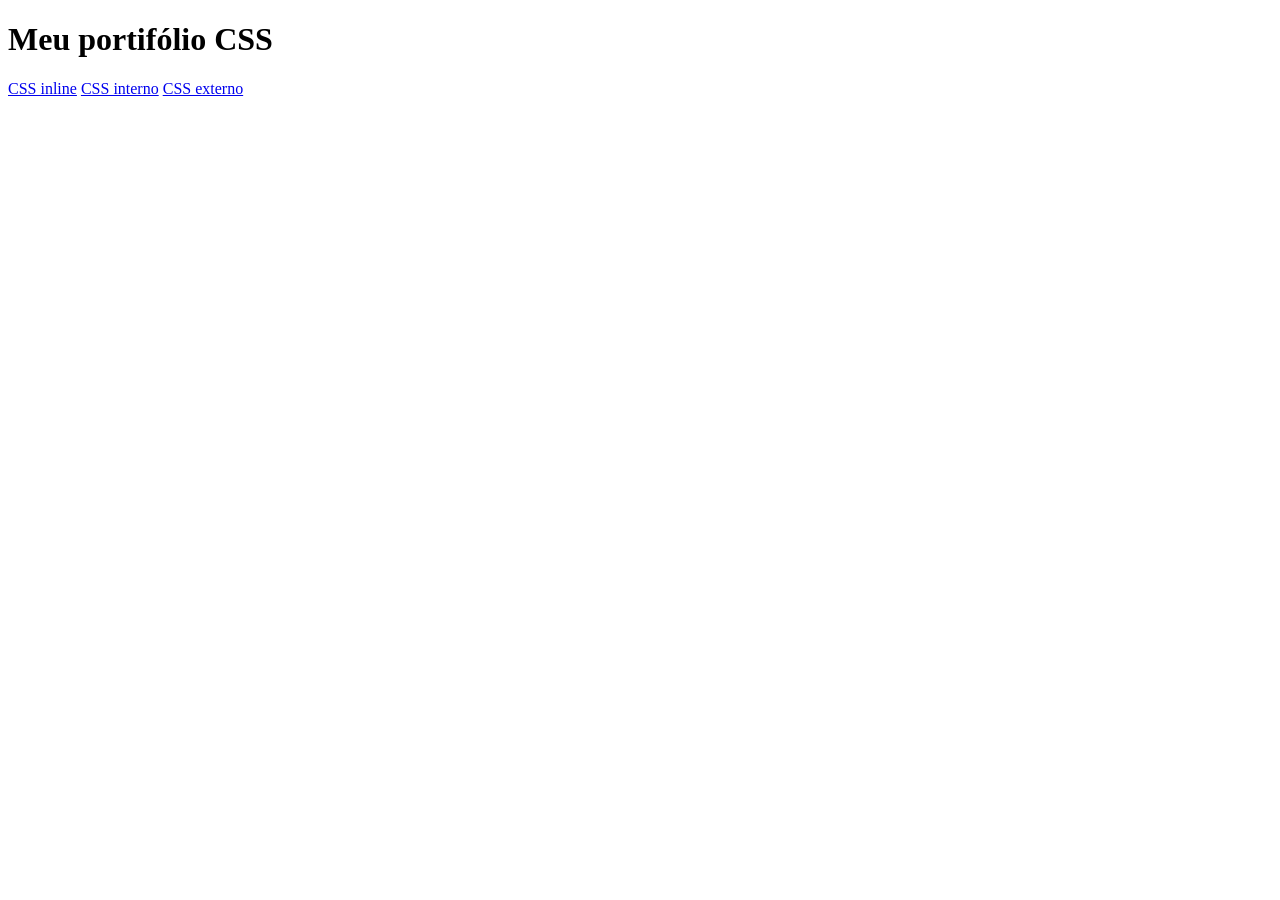
<file: index.html>
<!DOCTYPE html>
<html lang="pt-BR">
    <head>
        <meta charset="UTF-8">
        <meta name="viewport" content="width=<h1>Meu portifólio CSS</h1>, initial-scale=1.0">
        <title>Document</title>
    </head>
        <body>
        <h1>Meu portifólio CSS</h1>
        <a href="html/css-inline/css_inline.html">CSS inline</a>
        <a href="html/css-interno/css_interno.html">CSS interno</a>
        <a href="html/css-externo/css_externo.html">CSS externo</a>
    </body>
</html>
</file>
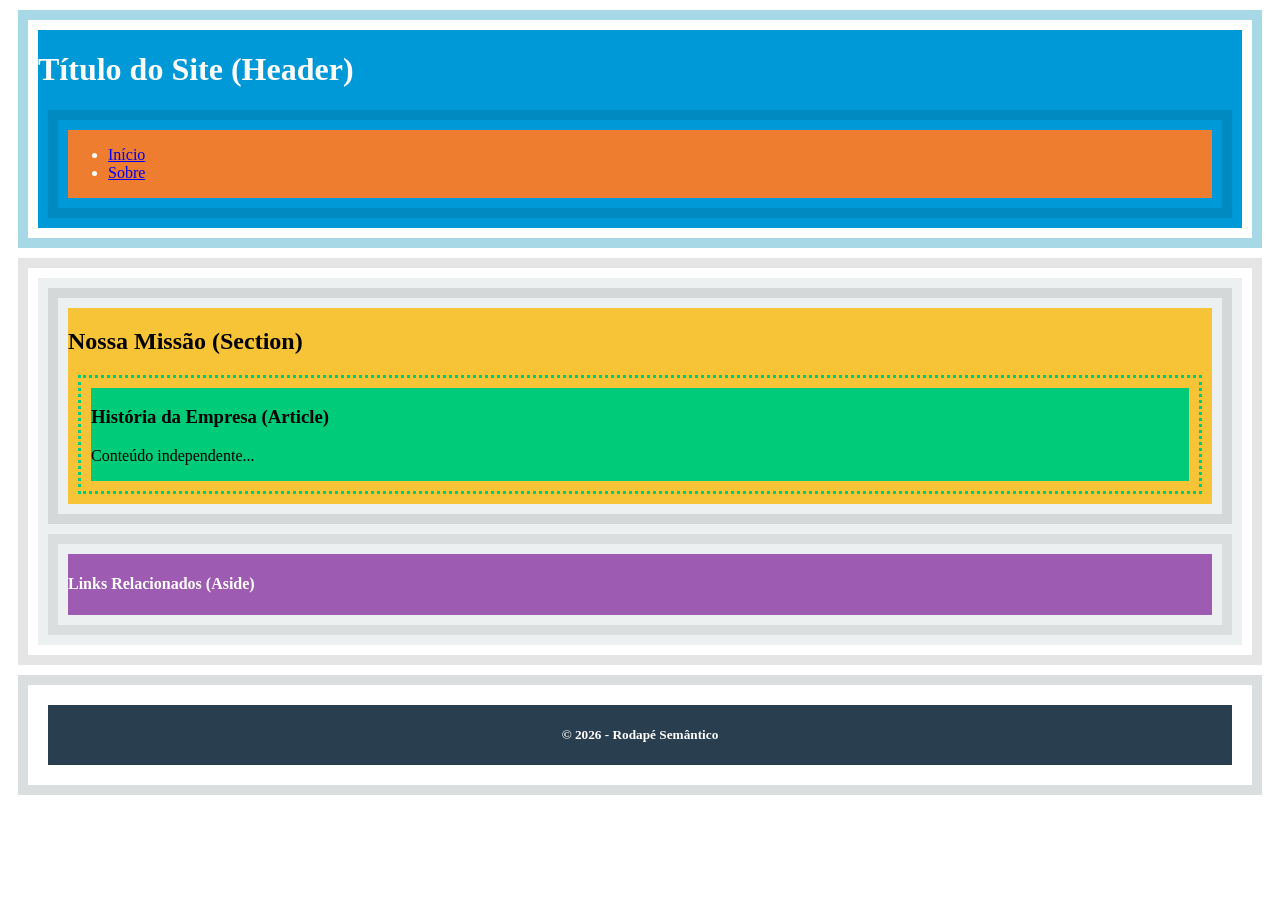
<file: html/semantico.html>
<!DOCTYPE html>
<html lang="pt-BR">
    <head>
        <meta charset="UTF-8">
        <meta name="viewport" content="width=device-width, initial-scale=1.0">
        <title>Document</title>
        <link rel="stylesheet" href="../assets/css/semantico.css">
    </head>
    <body>
        <header>
            <h1>Título do Site (Header)</h1>
            <nav>
                <ul>
                    <li><a href="#">Início</a></li>
                    <li><a href="#">Sobre</a></li>
                </ul>  
            </nav>
        </header>
        <main> 
            <section> 
                <h2>Nossa Missão (Section)</h2>
                <article>
                    <h3>História da Empresa (Article)</h3>
                    <p>Conteúdo independente...</p>
                </article>
            </section>
            <aside>
                <h4>Links Relacionados (Aside)</h4>
            </aside>
        </main>
        <footer>
            <h5>&copy; 2026 - Rodapé Semântico</h5>
        </footer>   
    </body>
</html>
</file>
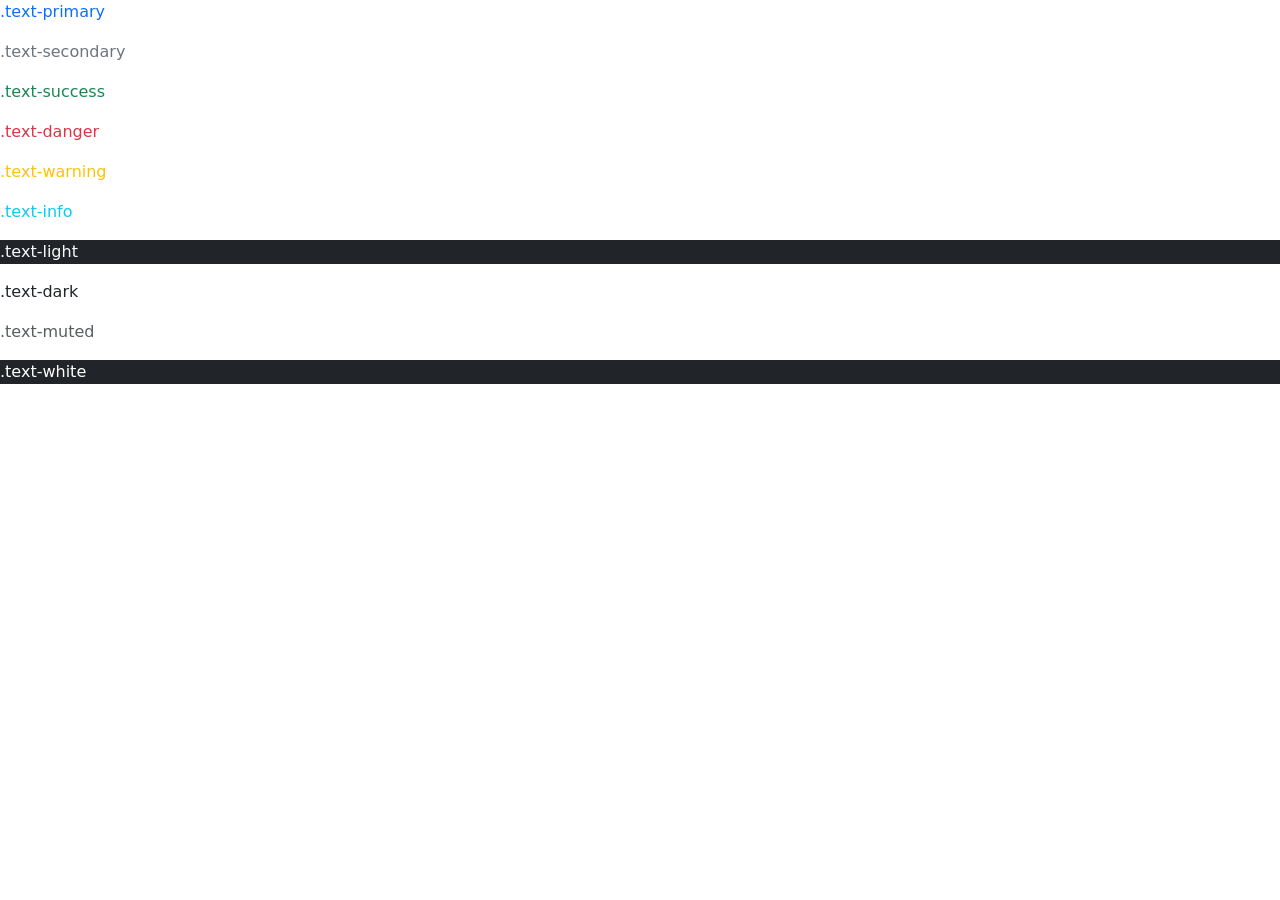
<file: html/bootstrap/intro_boostrap.html>
<!DOCTYPE html>
<html lang="pt-BR">
    <head>
        <meta charset="UTF-8">
        <meta name="viewport" content="width=device-width, initial-scale=1.0">
        <link href="https://cdn.jsdelivr.net/npm/bootstrap@5.3.8/dist/css/bootstrap.min.css" rel="stylesheet" integrity="sha384-sRIl4kxILFvY47J16cr9ZwB07vP4J8+LH7qKQnuqkuIAvNWLzeN8tE5YBujZqJLB" crossorigin="anonymous">
        <script src="https://cdn.jsdelivr.net/npm/bootstrap@5.3.8/dist/js/bootstrap.bundle.min.js" integrity="sha384-FKyoEForCGlyvwx9Hj09JcYn3nv7wiPVlz7YYwJrWVcXK/BmnVDxM+D2scQbITxI" crossorigin="anonymous"></script>
        <title>Document</title>
    </head>
    <body>
        <p class="text-primary">.text-primary</p>
        <p class="text-secondary">.text-secondary</p>
        <p class="text-success">.text-success</p>
        <p class="text-danger">.text-danger</p>
        <p class="text-warning">.text-warning</p>
        <p class="text-info">.text-info</p>
        <p class="text-light bg-dark">.text-light</p>
        <p class="text-dark">.text-dark</p>
        <p class="text-muted">.text-muted</p>
        <p class="text-white bg-dark">.text-white</p>
    </body>
</html>
</file>
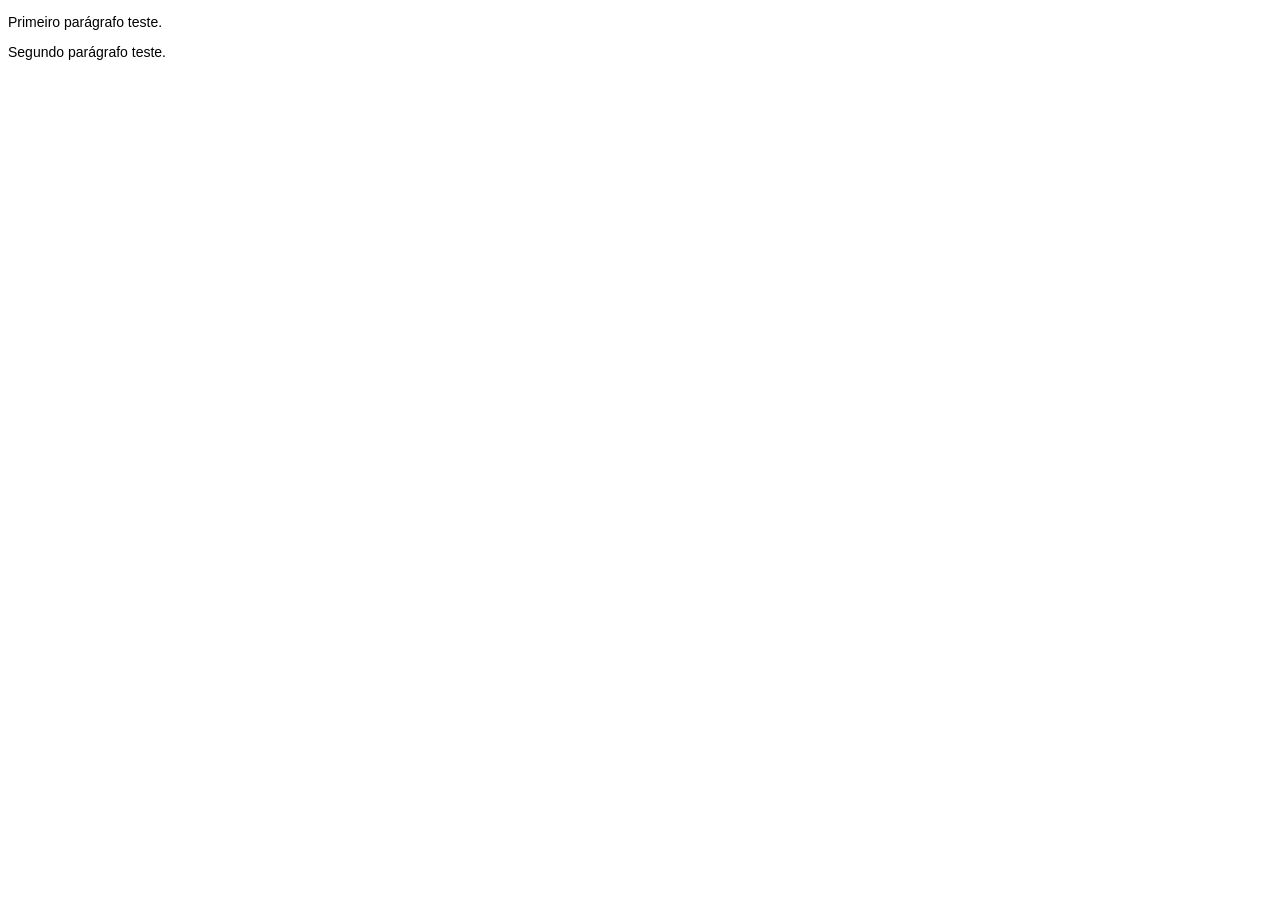
<file: html/css-externo/css_externo.html>
<!DOCTYPE html>
<html lang="pt-BR">
    <head>
        <meta charset="UTF-8">
        <meta name="viewport" content="width=device-width, initial-scale=1.0">
        <link rel="stylesheet" href="../../assets/css/styles.css">
    </head>
    <body>
        <p>Primeiro parágrafo teste.</p>
        <p>Segundo parágrafo teste.</p>
    </body>
</html>
</file>
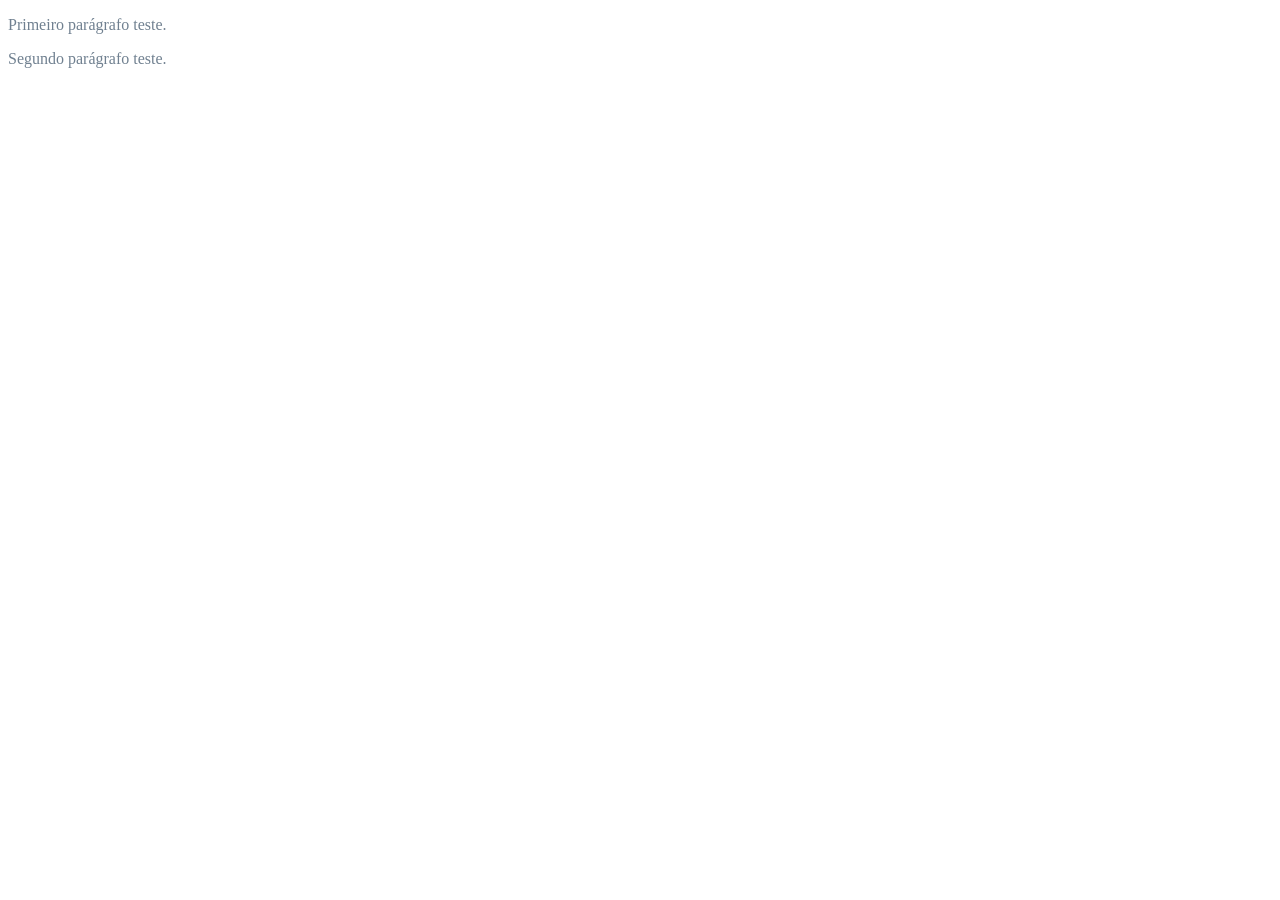
<file: html/css-interno/css_interno.html>
<!DOCTYPE html>
<html lang="pt-BR">
    <head>
        <style> 
        body { 
            color: slategray; 
            font-size: 16px; 
        }
        </style>
        <meta charset="UTF-8">
        <meta name="viewport" content="width=device-width, initial-scale=1.0">
        <title>Document</title>
    </head>
    <body>
        <p>Primeiro parágrafo teste.</p>
        <p>Segundo parágrafo teste.</p>
    </body>
</html>
</file>
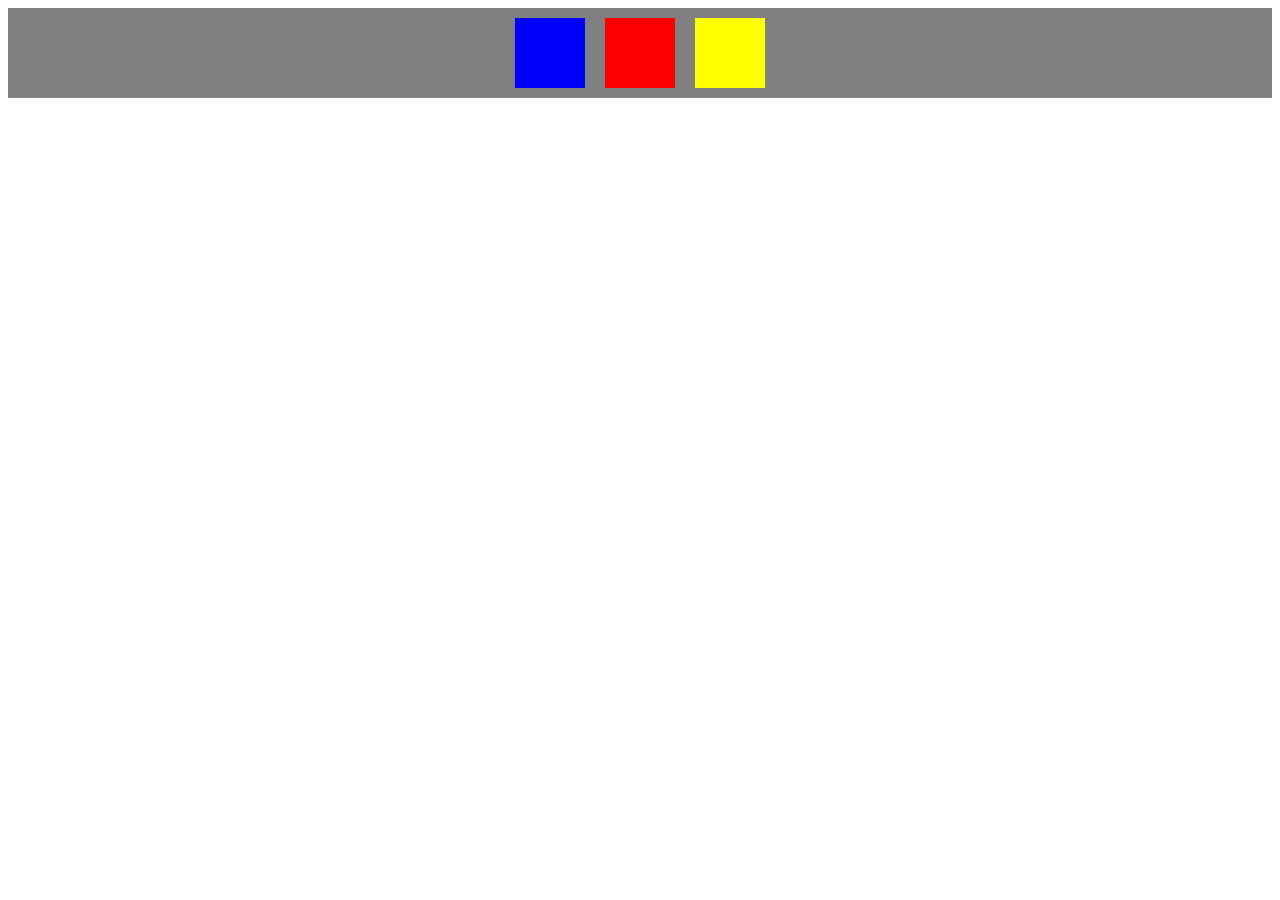
<file: html/recuperacao/layout_3quadrados.html>
<html lang="pt-BR">
    <head>
        <meta charset="UTF-8">
        <meta name="viewport" content="width=device-width, initial-scale=1.0">
        <link rel="stylesheet" href="../../assets/css/styles.css">
        <title>Conteiner</title>
    </head>
    <body>
        <div class="container">
            <div class="quadrado_azul"></div>
            <div class="quadrado_vermelho"></div>
            <div class="quadrado_amarelo"></div>
        </div>
    </body>
</html>
</file>
<file: assets/css/styles.css>
p { 
    font-family: Arial, sans-serif;
    font-size: 14px; 
}
.container{
    display: flex;
    flex-direction: row;
    justify-content: center;
    align-items: center;
    background-color: grey;
}
.quadrado_azul{
    background-color: blue;
    width: 50px;
    height: 50px;
    padding: 10px;
     margin: 10px;
}     
.quadrado_vermelho{
    background-color: red;
    width: 50px;
    height: 50px;
    padding: 10px;
     margin: 10px;
}
.quadrado_amarelo{
    background-color: yellow;
    width: 50px;
    height: 50px;
    padding: 10px;
     margin: 10px;
}
</file>
<file: assets/css/semantico.css>
header {
    background-color:#0099d8;
    color: white;
    padding: 10px;
    background-clip: content-box;
    border: 10px solid #a7d8e5;
    margin: 10px;nd-color:#0099d8;
    }

nav {
    background-color: #ee7d30;
    color: white;
    padding: 10px;
    background-clip: content-box;
    border: 10px solid #008ac2;
    margin: 10px;nd-colornd-colornd-colornd-color
}

main {
   background-color: #ecf0f1;
    color: white;
    padding: 10px;
    background-clip: content-box;
    border: 10px solid #e5e5e5;
    margin: 10px;
} 

section {
    background-color: #f7c337;
    color: black;
    padding: 10px;
    background-clip: content-box;
    border: 10px solid #d4d8d8;
    margin: 10px;
}

article {
    background-color: #00cb78;
    color: black;
    padding: 10px;
    background-clip: content-box;
    border: 3px dotted #00cb78;
    margin: 10px;
}

aside {
    background-color: #9e5bb2;
    color: white;
    padding: 10px;
    background-clip: content-box;
    border: 10px solid #dadede;
    margin: 10px;
}

footer {
    text-align: center;
    background-color: #293e4f;
    color: white;
    padding: 20px;
    background-clip: content-box;
    border: 10px solid #dadede;
    margin: 10px;
}
</file>
